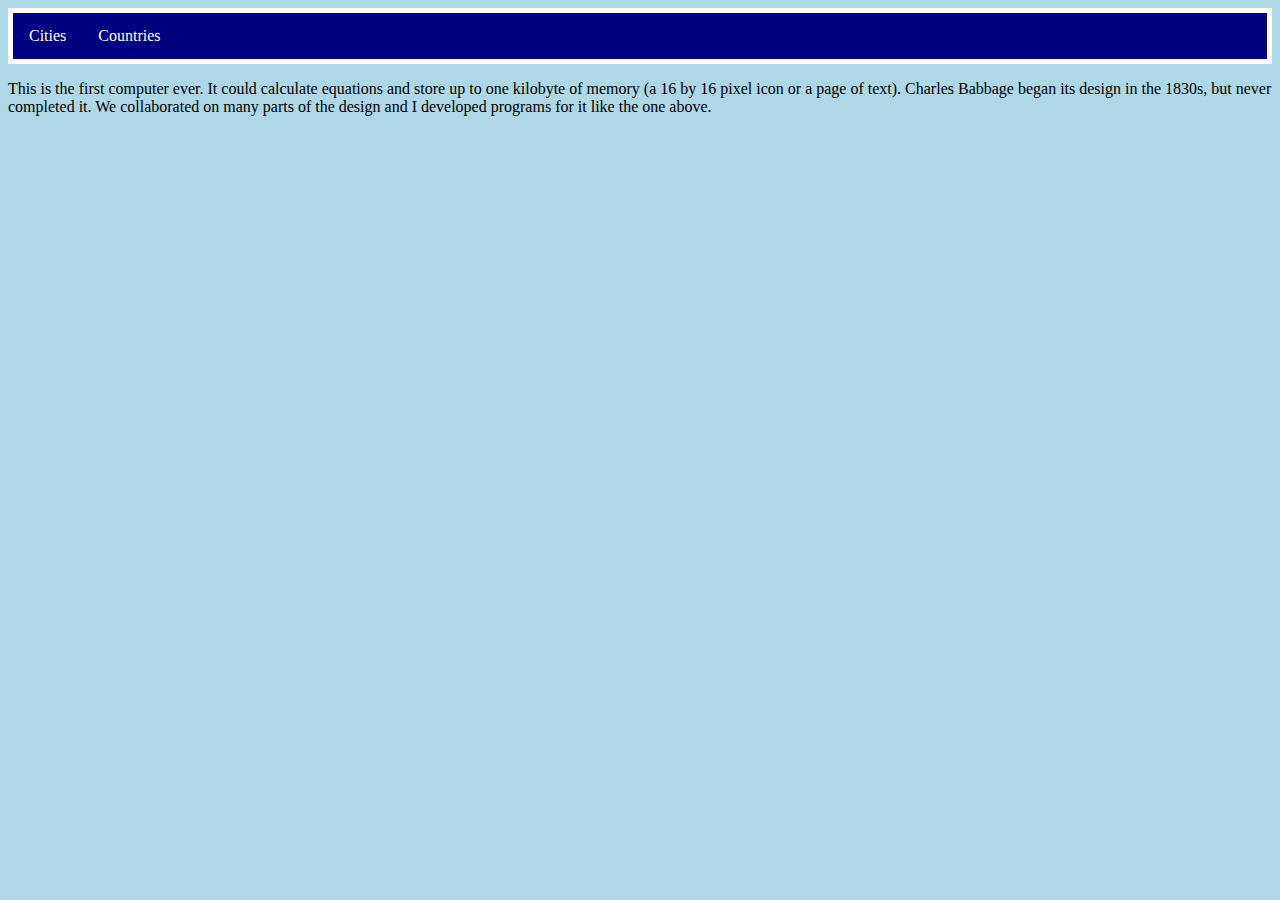
<file: countries.html>
<!DOCTYPE html><!---->
<html>

<head>
  <meta charset="utf-8"><!-- shows the character set in this code-->
  <meta name="viewport" content="width=device-width">
  <title>replit</title>
  <link href="style.css" rel="stylesheet" type="text/css" />
</head>

<body>
  <nav>
    <ul>
      <li><a href="index.html">Cities</a></li><!-- sets up the index for the cities and countries code-->
      <li><a href="countries.html">Countries</a></li>
    </ul>
  </nav>
</body>

</html>

  <p>This is the first computer ever. It could calculate equations and store up to one kilobyte of memory (a 16 by 16 pixel icon or a page of text). Charles Babbage began its design in the 1830s, but never completed it. We collaborated on many parts of the design and I developed programs for it like the one above.</p>

</body>
</html>
</file>
<file: style.css>
html {
  height: 100%;
  width: 100%;
  background-color: lightblue;/* makes the background color light blue*/
}

h2 {
  text-align: center; /*aligns the text in thr center*/
}

/* #heading will hold styling code that only pertains to items on the HTML file with the ID heading */
nav {
  background-color: white; /* chnages the background color to white*/
  color: black; /*changes text color to black*/
  padding: 5px;
  text-align: center;
}

ul {
  list-style-type: none;
  margin: 0;
  padding: 0;
  overflow: hidden;
  background-color: navy; /* chnages background color to navy*/
}

li {
  float: left;/* floats the text to the left*/
}

li a {
  display: block;
  color: white; /* chnages text color to white*/
  text-align: center;
  padding: 14px 16px;
  text-decoration: none;
}

/* .city1 will hold styling code that pertains to all items on the HTML file with the class city1, regardless of their tag */
.city1 {
  background-color: tomato; /* changes the background color to red*/
  color: white;
  padding: 10px;
} 

/* .city2 will hold styling code that pertains to all items on the HTML file with the class city2, regardless of their tag */
.city2 {
  background-color: lightsalmon;/* chnages the background color to pink*/
  color: white;
  padding: 10px;
} 

img {
  display: block; /* blocks the dislpay*/
  margin-left: auto;
  margin-right: auto; /* changing the margin */
  width: 50%;
  height: auto;
  border: solid 5px;
}

.image1 {
  border-color: white; /*changes border color of the image to white*/
  padding: 5px;
}

.image2 {
  border-color: white; /* chnaged border color of the image to white*/
  padding: 20px;
}
</file>
